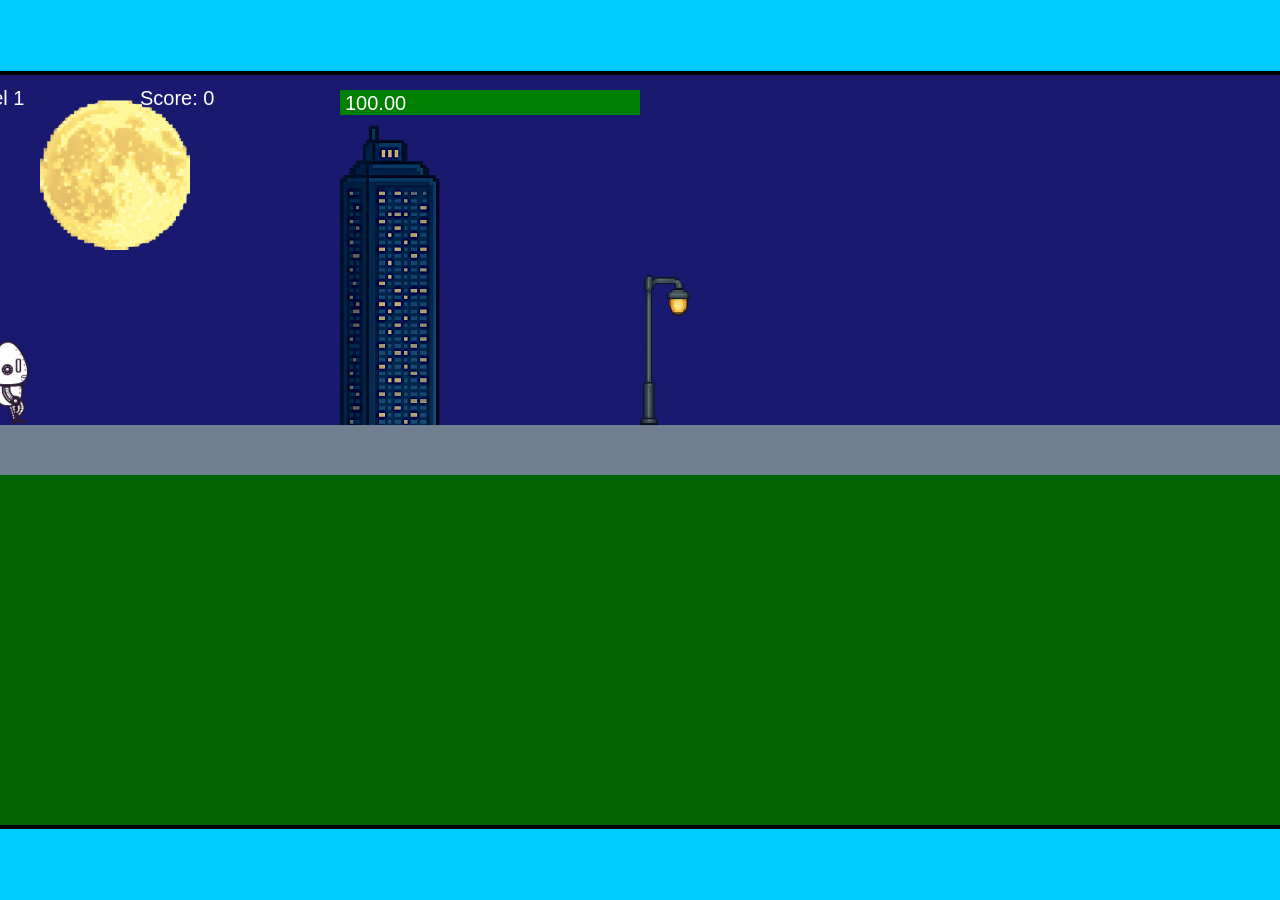
<file: fsd-projects/runtime/index.html>
<!DOCTYPE html>
<html lang="en">
  <head>
    <meta charset="UTF-8" />
    <meta name="viewport" content="width=device-width, initial-scale=1.0" />
    <title>Runtime Neo</title>
    <link rel="stylesheet" href="runtime.css" />
    <script src="https://code.jquery.com/jquery-3.1.0.js"></script>
    <script src="setup.js"></script>
    <script src="levels.js"></script>
    <script src="scenery.js"></script>
    <script src="student.js"></script>
    <script src="main.js"></script>
  </head>
  <body id="body">
    <canvas id="gameCanvas" width="1400" height="750"></canvas>
    <img id="player" src="images/halle.png" />
    <img id="projectile" src="images/projectile.png" />
    <img id="basicPlatform" src="images/interactable/basicPlatform.png" />
    <img id="spikes" src="images/interactable/spikes.png" />
    <img id="bug" src="images/interactable/bug.png" />
    <img id="healthUp" src="images/interactable/healthUp.png" />
    <img id="flag" src="images/interactable/flag.png" />
    <img id="moon" src="images/backgrounds/moon.png" />
    <img id="building" src="images/backgrounds/building.png" />
    <img id="lamp" src="images/backgrounds/lamp.png" />
  </body>
</html>
</file>
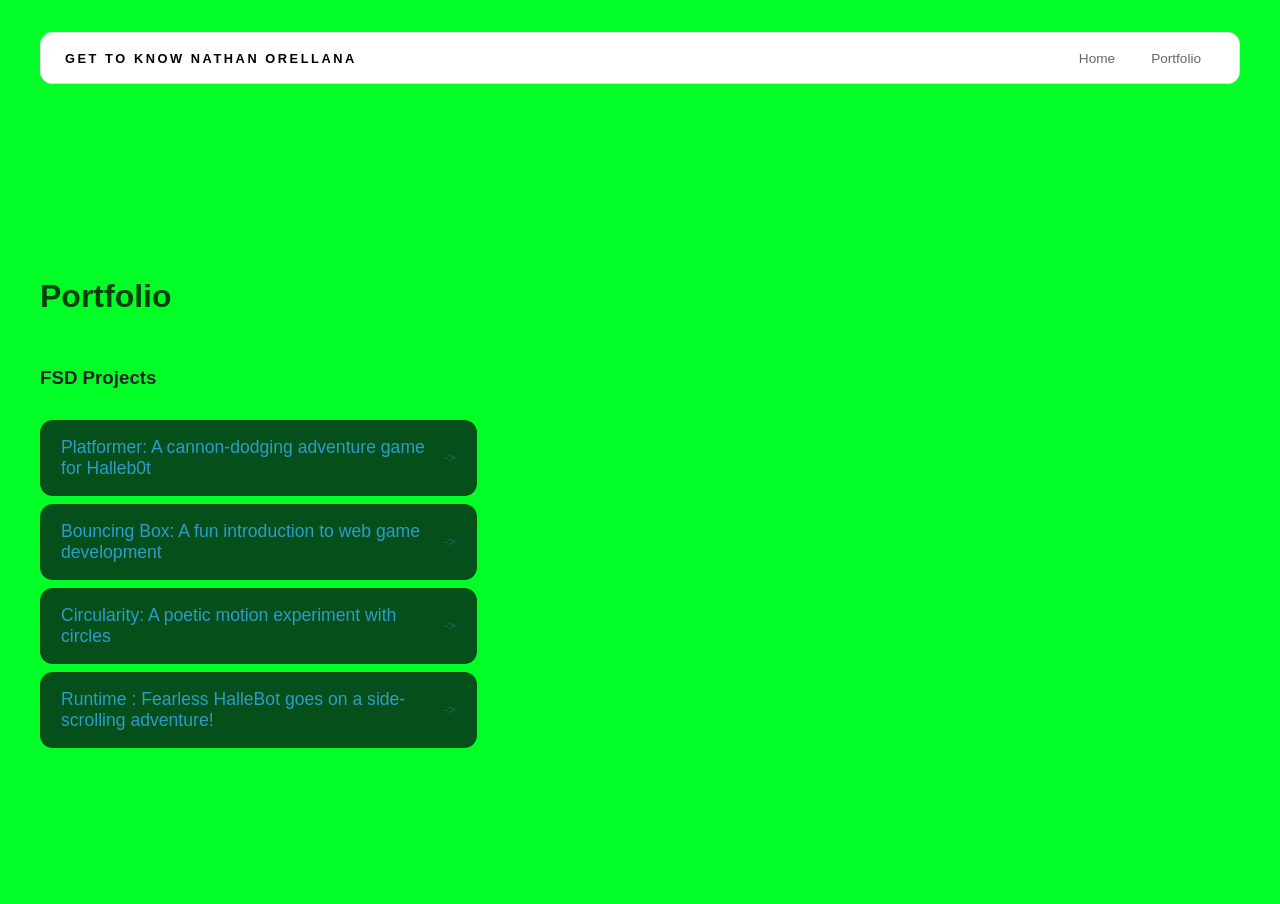
<file: portfolio.html>
<!DOCTYPE html>
<html>
 <head>
   <title>Nathan Orellana</title>
   <link rel="stylesheet" href="style.css" />
   </head>
   <body>
    
     <div id="all-contents">
       <nav>
         <h1>Get To Know Nathan Orellana</h1>
         <ul id="nav-ul">
           <li class="nav-li">
             <a href="index.html">Home</a>
             </li>
             <li class="nav-li">
               <a href="portfolio.html">Portfolio</a>
               </li>
         </ul>
       </nav>


       <main>
         <div class="content">
           <h1>Portfolio</h1>
           <h3>FSD Projects</h3>
           <ul id="portfolio">
             <li>
               <a href="fsd-projects/platformer/">Platformer: A cannon-dodging adventure game for Halleb0t</a>
               </li>
               <li>
                 <a href="fsd-projects/bouncing-box/">Bouncing Box: A fun introduction to web game development</a>
                 </li>
                 <li>
                   <a href="fsd-projects/circularity/">Circularity: A poetic motion experiment with circles</a>
                   </li>
                   <li>
                     <a href="fsd-projects/runtime/">Runtime : Fearless HalleBot goes on a side-scrolling adventure!</a>
                     </li>
           </ul>
           </div>
       </main>
     </div>
     </body>
     </html>
</file>
<file: fsd-projects/runtime/runtime.css>
/* runtime.css */
/* Styles for Runtime Neo auto-runner game */

img {
  display: none;
}

#gameCanvas {
  position: absolute;
  border: 4px solid #000;
  top: 50%;
  left: 50%;
  transform: translate(-50%, -50%);
}

body {
  margin: 0;
  background-color: #00ccff;
  font-family: Arial, sans-serif;
  text-align: center;
  overflow: hidden;
}
</file>
<file: style.css>
* {
  box-sizing: border-box;
}

body {
  margin: 0;
  background: #947706;
  color: #222;
  font-family: "Helvetica Neue", Arial, sans-serif;
}

#all-contents {
  max-width: 1500px;
  min-height: 100vh;
  margin: 0 auto;
  padding: 32px 40px;
}
/* new css also hi */
* {
  box-sizing: border-box;
}

body {
  margin: 0;
  background: #01ff27;
  color: #222;
  font-family: "Helvetica Neue", Arial, sans-serif;
}

#all-contents {
  max-width: 1500px;
  min-height: 100vh;
  margin: 0 auto;
  padding: 32px 40px;
}
main {
display: grid;
grid-template-columns: minmax(220px, 1fr) minmax(420px, 1.6fr);
align-items: center;
min-height: calc(100vh - 160px);
gap: clamp(32px, 5vw, 80px);
}
.sidebar {
width: 100%;
}
.content {
display: flex;
flex-direction: column;
align-items: flex-start;
gap: 12px;
}
h2 {
margin: 0;
font-size: clamp(4rem, 10vw, 7rem);
line-height: 0.9;
font-weight: 900;
letter-spacing: -0.04em;
text-transform: uppercase;
color: #000;
}
.content > p {
margin: 0;
color: #999;
font-size: 0.9rem;
text-transform: uppercase;
letter-spacing: 0.15em;
line-height: 1.4;
}
h2 {
color: #00FFFF; /* bright accent */
}
.content p {
color: #0A0C0D;
}
#interests {
margin-top: 32px;
width: 100%;
}
#interests h3 {
margin: 0 0 12px;
font-size: 0.75rem;
font-weight: 700;
text-transform: uppercase;
letter-spacing: 0.2em;
color: #aaa;
}
#interests ul {
list-style: none;
margin: 0;
padding: 0;
display: flex;
flex-wrap: wrap;
gap: 8px;
}
#interests li {
color: #555;
font-size: 1rem;
font-weight: 600;
padding: 10px 20px;
background: #fff;
border: 1px solid #ddd;
border-radius: 100px;
transition:
background 0.25s ease,
color 0.25s ease,
transform 0.25s ease;
cursor: default;
}
#interests li:hover {
background: #000;
color: #fff;

border-color: #000;
transform: translateY(-2px);
}
.sidebar-img {
width: 100%;
max-width: 760px;
aspect-ratio: 3 / 4;
object-fit: cover;
display: block;
border-radius: 16px;
filter: grayscale(100%);
box-shadow: 0 8px 30px rgba(0, 0, 0, 0.12);
transition:
filter 0.4s ease,
transform 0.4s ease,
box-shadow 0.4s ease;
}
.sidebar-img:hover {
filter: grayscale(0%);
transform: translateY(-4px);
box-shadow: 0 16px 40px rgba(0, 0, 0, 0.18);
}
nav {
display: flex;
justify-content: space-between;
align-items: center;
margin-bottom: 48px;
padding: 16px 24px;
background: #fff;
border: 1px solid #e0e0e0;
border-radius: 12px;
}
nav h1 {
margin: 0;
font-size: 0.8rem;
font-weight: 700;
text-transform: uppercase;
letter-spacing: 0.2em;
color: #000;
}
#nav-ul {
list-style: none;
display: flex;
gap: 8px;
margin: 0;
padding: 0;
}
.nav-li a {
color: #666;
text-decoration: none;
font-size: 0.85rem;
font-weight: 500;
padding: 6px 14px;
border-radius: 8px;
transition:
background 0.25s ease,
color 0.25s ease;
}
.nav-li a:hover {
background: #000;
color: #fff;
}
/* Portfolio styles */
.content h1 {
color: rgb(7, 64, 15);
}
#portfolio {
list-style: none;
margin: 0;
padding: 0;
width: 100%;
display: flex;
flex-direction: column;
gap: 8px;
}
#portfolio li {
border-radius: 12px;
overflow: hidden;
}
#portfolio a {
display: flex;
justify-content: space-between;
align-items: center;
text-decoration: none;
color: #2c9cc9;
padding: 16px 20px;
font-size: 1.1rem;
font-weight: 500;
background: #054f1b;
border: 1px solid #094d09;
border-radius: 12px;
transition: background 0.25s ease, color 0.25s ease, transform 0.25s ease;
}
#portfolio a:hover {
background: #012301;
color: #0a2b85;
transform: translateX(4px);
}
#portfolio a::after {
content: "->";
font-size: 0.85rem;
opacity: 0.4;
transition: opacity 0.25s ease;


white-space: nowrap;
}
#portfolio a:hover::after {
opacity: 1;
}
</file>
